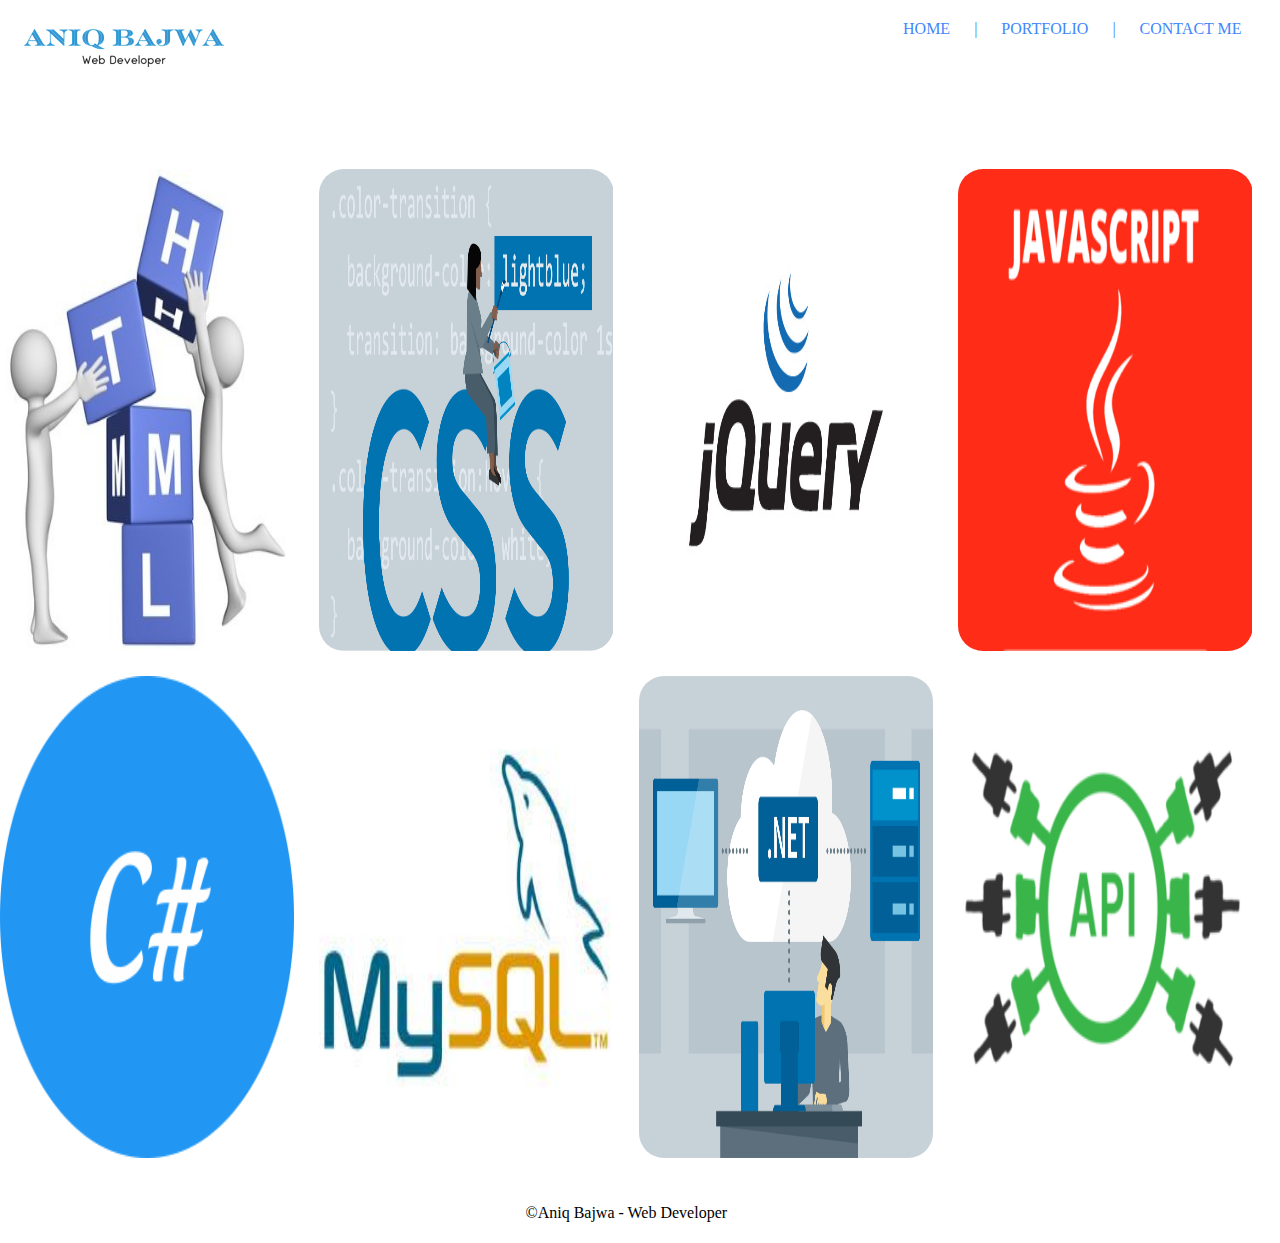
<file: checkpoint2/index.html>
<!DOCTYPE html>
    <head>
      <title>Aniq Bajwa - Web Developer</title>
      <link rel="stylesheet" href="css/reset.css">
      <link rel="stylesheet" href="css/style.css">
      <!-- Responsive Web Design -->
      <style>
      @media (max-width: 768px) {
        body{
          width: 768px;
        }
      }
      @media (max-width: 576px) {
        body{
          width: 576px;
        }
      }
      </style>
    </head>
    <body>
      <main class="grid-container">
        <!-- These are the logo and navbar -->
        <article class="logo">
          <img src="./img/logo.png">
          </article>
        <article class="navbar">
          <ul>
            <li><a href="#">HOME</a></li>
            <li>|</li>
            <li><a href="portfolio.html">PORTFOLIO</a></li>
            <li>|</li>
            <li><a href="contactme.html">CONTACT ME</a></li>
          </ul>
          </article>
          <!-- 8 Boxes with image of skill stretched to fit each box -->
        <article class="html">
          </article>
        <article class="css">
          </article>
        <article class="javascript">
          </article>
        <article class="jquery">
          </article>
        <article class="csharp">
          </article>
        <article class="aspdotnet">
          </article>
        <article class="mysql">
          </article>
        <article class="api">
          </article>
          <!-- Footer with copyright at bottom center of page -->
        <article class="footer">
          <h7>©Aniq Bajwa - Web Developer</h7>
          </article>
    </body>
  </html>
</file>
<file: checkpoint2/css/style.css>
.grid-container {
display: grid;
grid-template-columns: repeat(4, 23%);
grid-template-rows: repeat(15, 1fr);
grid-gap: 25px;
width: 100%;
}

.logo {
grid-column: 1 / span 2;
grid-row: 1 / span 2;
display: flex;
padding: 20px 1px 75px 20px;
}

.navbar {
grid-column: 3 / span 2;
grid-row: 1 / span 2;
display: flex;
justify-content: flex-end;
padding: 20px 1px 75px 20px;
}

.html {
grid-column: 1;
grid-row: 3 / span 6;
display: flex;
background-image: url("../img/html.png");
background-size: contain;
background-repeat: no-repeat;
background-size: 100% 100%;
}

.css {
grid-column: 2;
grid-row: 3 / span 6;
display: flex;
background-image: url("../img/css.jpg");
background-size: contain;
background-repeat: no-repeat;
border-radius: 25px;
background-size: 100% 100%;
}

.javascript {
grid-column: 4;
grid-row: 3 / span 6;
display: flex;
background-image: url("../img/javascript.png");
background-size: contain;
background-repeat: no-repeat;
border-radius: 25px;
background-size: 100% 100%;
}

.jquery {
grid-column: 3;
grid-row: 3 / span 6;
display: flex;
background-image: url("../img/jquery.jpg");
background-size: contain;
background-repeat: no-repeat;
background-size: 100% 100%;
}

.csharp {
grid-column: 1;
grid-row: 9 / span 6;
display: flex;
background-image: url("../img/csharp.png");
background-size: contain;
background-repeat: no-repeat;
background-size: 100% 100%;
}

.mysql {
grid-column: 2;
grid-row: 9 / span 6;
display: flex;
background-image: url("../img/mysql.jpg");
background-size: contain;
background-repeat: no-repeat;
background-size: 100% 100%;
}

.aspdotnet {
grid-column: 3;
grid-row: 9 / span 6;
display: flex;
background-image: url("../img/dotnet.jpg");
background-size: contain;
background-repeat: no-repeat;
border-radius: 25px;
background-size: 100% 100%;
}

.api {
grid-column: 4;
grid-row: 9 / span 6;
display: flex;
background-image: url("../img/api.png");
background-size: contain;
background-repeat: no-repeat;
background-size: 100% 100%;
}

.footer {
grid-column: 1 / span 4;
grid-row: 15;
display: flex;
justify-content: center;
align-items: center;
}

li  {
display: inline;
padding: 10px;
color: #3f87fc;
}

li:hover {
  background-color: #d4e3fc;
}

a {
text-decoration: none;
color: #3f87fc;
}
</file>
